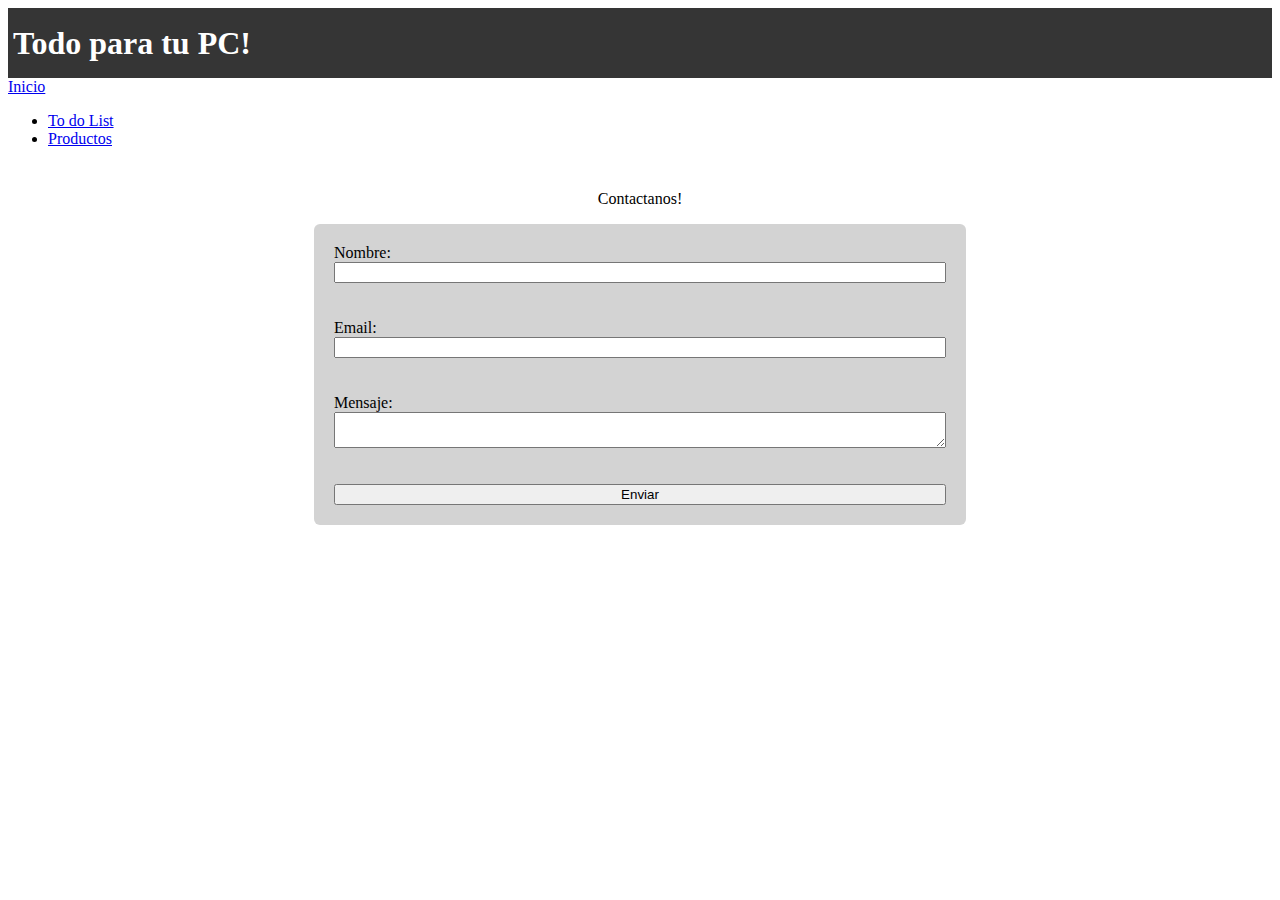
<file: index.html>
<!DOCTYPE html>
<html lang="en">

<head>
    <meta charset="UTF-8">
    <meta name="viewport" content="width=device-width, initial-scale=1.0">
    <script src="script.js"></script>
    <link rel="stylesheet" href="styles.css">
    <link href="https://cdn.jsdelivr.net/npm/bootstrap@5.3.0/dist/css/bootstrap.min.css" rel="stylesheet"
        integrity="sha384-9ndCyUaIbzAi2FUVXJi0CjmCapSmO7SnpJef0486qhLnuZ2cdeRhO02iuK6FUUVM" crossorigin="anonymous">
    <title>TodoList</title>
</head>

<body>
    <header class="header">
        <h1 class="titulo">Todo para tu PC!</i></h1>
    </header>

    <nav class="navbar navbar-expand-lg navbar-light bg-light">
        <div class="container-fluid">
            <a class="navbar-brand" href="index.html">Inicio</a>
            <div class="collapse navbar-collapse" id="navbarNavDropdown">
                <ul class="navbar-nav">
                    <li class="nav-item">
                        <a class="nav-link active" aria-current="page" href="#">To do List</a>
                    </li>
                    <li class="nav-item">
                        <a class="nav-link" href="galeria.html">Productos</a>
                    </li>
                </ul>

            </div>
    </nav>
    <div class="divForm">
        <p>Contactanos!</p>
        <form id="contactForm" onsubmit="submitForm(event)">
            <label for="name">Nombre:</label>
            <input type="text" class="form-control" id="name" name="name"><br><br>

            <label for="email">Email:</label>
            <input type="text" class="form-control" id="email" name="email"><br><br>

            <label for="message">Mensaje:</label>
            <textarea id="message" class="form-control" name="message"></textarea><br><br>

            <input class="btn btn-primary" type="submit" value="Enviar">
        </form>
    </div>
</body>

</html>
</file>
<file: styles.css>
.header{
    background-color: rgb(53, 53, 53);
    color: white;
    height: 70px;
    display: flex;
    align-items: center;
}

.titulo{
    padding: 5px;
}

.divForm{
    margin: 10px;
    padding: 10px;
    display: flex;
    justify-content: center;
    flex-direction: column;
    align-items: center;
}

#contactForm{
    display: flex;
    background-color: lightgrey;
    padding: 20px;
    flex-direction: column;
    width: 50%;
    border-radius: 6px;
}

/*  GALERIA DE IMAGENES  */

.gallery {
    display: flex;
    flex-wrap: wrap;
  }
  
  .gallery-item {
    display: flex;
    margin: 10px;
    width: auto;
    padding: 10px;
    background-color: lightgray;
    border-radius: 10px;
    justify-content: space-between;
    align-items: center;
    flex-direction: column;
    cursor: pointer;
  }
  
  .gallery-item img {
    width: 200px;
    margin: 10px;
    border-radius: 6px;
    display: flex;
    flex-direction: column;
    justify-content: space-between;
  }
  
  .modal {
    display: none;
    position: fixed;
    z-index: 999;
    top: 0;
    left: 0;
    width: 100%;
    height: 100%;
    background-color: rgba(0, 0, 0, 0.9);
  }
  
  .modal-content {
    display: block;
    margin: 10% auto;
    max-width: 800px;
    align-items: center;
  }
  
  .modal-content img {
    display: block;
    width: 50%;
    height: auto;
  }

  .close{
    font-size: 30px;
    color: antiquewhite;
  }

  .divTitulo{
    display: flex;
    flex-direction: row;
    justify-content: space-between;
    padding: 5px;
  }
</file>
